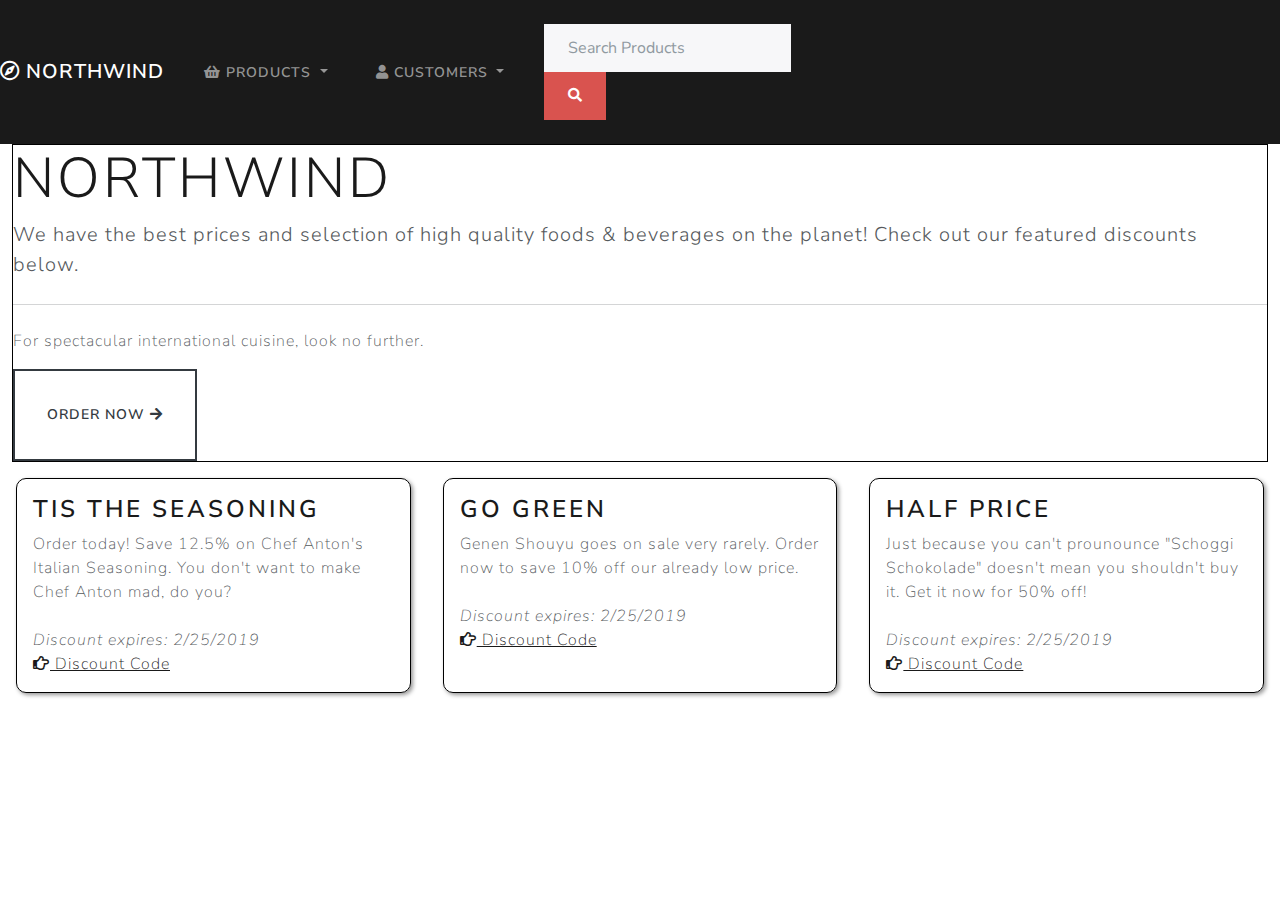
<file: index.html>
<!DOCTYPE html>
<html lang="en">
<head>
    <meta charset="UTF-8">
    <meta http-equiv="X-UA-Compatible" content="IE=edge">
    <meta name="viewport" content="width=device-width, initial-scale=1.0">
    <!--Bootstrap CSS-->
    <link rel="stylesheet" href="https://cdn.jsdelivr.net/npm/bootstrap@4.6.0/dist/css/bootstrap.min.css" integrity="sha384-B0vP5xmATw1+K9KRQjQERJvTumQW0nPEzvF6L/Z6nronJ3oUOFUFpCjEUQouq2+l" crossorigin="anonymous">
    <!-- font awesome-->
    <link rel="stylesheet" href="https://cdnjs.cloudflare.com/ajax/libs/font-awesome/5.15.4/css/all.min.css" integrity="sha512-1ycn6IcaQQ40/MKBW2W4Rhis/DbILU74C1vSrLJxCq57o941Ym01SwNsOMqvEBFlcgUa6xLiPY/NS5R+E6ztJQ==" crossorigin="anonymous" referrerpolicy="no-referrer" />
    <!--Google Fonts-->
    <!-- <style>
        @import url('https://fonts.googleapis.com/css2?family=Abril+Fatface&family=Permanent+Marker&display=swap');
    </style> -->
    <!-- custom CSS -->
    <link rel="stylesheet" href="css/client.css">
    <link rel="stylesheet" href="css/bootstrap.min.css">
    <title>Document</title>
</head>
<body>
    <!-- toast -->
    <div id="toast" class="toast">
        <div class="toast-header">
            <strong class="mr-auto" id="product">Product Name</strong>
            <button type="button" class="ml-2 mb-1 close" data-dismiss="toast" aria-label="Close">
                <span aria-hidden="true">&times;</span>
            </button>
        </div>
        <div class="toast-body">
            Discount Code: <strong id="code">CODE</strong>
        </div>
    </div>
        <!-- navbar -->
    <nav class="navbar navbar-expand-md navbar-dark bg-primary">
        <a class="navbar-brand" href="#">
            <i class="far fa-compass"></i> Northwind</a>
        <button class="navbar-toggler" type="button" data-toggle="collapse" data-target="#navbarSupportedContent" aria-controls="navbarSupportedContent" aria-expanded="false" aria-label="Toggle navigation">
            <span class="navbar-toggler-icon"></span>
        </button>
        <div class="collapse navbar-collapse" id="navbarSupportedContent">
            <ul class="navbar-nav mr-auto">
                <li class="nav-item dropdown">
                    <a class="nav-link dropdown-toggle" href="#" id="productDropdown" role="button" data-toggle="dropdown" aria-haspopup="true" aria-expanded="false">
                        <i class="fas fa-shopping-basket"></i> Products
                    </a>
                    <div class="dropdown-menu" aria-labelledby="productDropdown">
                        <a class="dropdown-item" href="#"><i class="fas fa-database"></i> Browse Categories</a>
                        <a class="dropdown-item" href="#"><i class="fas fa-search"></i> Product Search</a>
                        <div class="dropdown-divider"></div>
                        <a class="dropdown-item" href="#"><i class="fas fa-dollar-sign"></i> Current Discounts</a>
                    </div>
                </li>
                <li class="nav-item dropdown">
                    <a class="nav-link dropdown-toggle" href="#" id="productDropdown" role="button" data-toggle="dropdown" aria-haspopup="true" aria-expanded="false">
                        <i class="fas fa-user"></i> Customers
                    </a>
                    <div class="dropdown-menu" aria-labelledby="productDropdown">
                        <a class="dropdown-item" href="#"><i class="far fa-address-card"></i> Account</a>
                        <a class="dropdown-item" href="#"><i class="fas fa-clipboard-check"></i> Register</a>
                        <div class="dropdown-divider"></div>
                        <a class="dropdown-item" href="#"><i class="fas fa-user-check"></i> Sign In</a>
                    </div>
                </li>
            </ul>
            <form class="form-inline ml-auto d-none d-md-block">
                <input class="form-control mr-sm-2" type="search" placeholder="Search Products" aria-label="Search">
                <button class="btn btn-danger my-2 my-sm-0" type="submit"><i class="fas fa-search"></i><span class="sr-only">Search</span></button>
            </form>
        </div>
    </nav>
    
    <div class="container-fluid">
        <div class="jumbotron">
            <h1 class="display-4">Northwind</h1>
            <p class="lead">We have the best prices and selection of high quality foods & beverages on the planet! Check out our featured discounts below.</p>
            <hr class="my-4">
            <p>For spectacular international cuisine, look no further.</p>
            <a class="btn btn-lg btn-outline-dark" href="#" role="button">Order Now <i class="fas fa-arrow-right"></i> </a>
          </div>
        <!-- grid -->
        <div class="row">
            <div class="col-md m-3 p-3 discounts">
                <h3>Tis the seasoning</h3>
                <div class="mb-4">
                    Order today! Save 12.5% on Chef Anton's Italian Seasoning.
                    You don't want to make Chef Anton mad, do you?
                </div>
                <i>Discount expires: 2/25/2019</i><br />
                <a href="#" class="code" data-code ="1257" data-name="Seasoning"><i class="far fa-hand-point-right"></i> Discount Code</a>
            </div>
            <div class="col-md m-3 p-3 discounts">
                <h3>Go Green</h3>
                <div class="mb-4">
                    Genen Shouyu goes on sale very rarely. Order now to save 10% off our already low price.
                </div>
                <i>Discount expires: 2/25/2019</i><br />
                <a href="#" class="code" data-code ="9898" data-name="Genen"><i class="far fa-hand-point-right"></i> Discount Code</a>
            </div>
            <div class="col-md m-3 p-3 discounts">
                <h3>Half Price</h3>
                <div class="mb-4">
                    Just because you can't prounounce "Schoggi Schokolade" doesn't mean you shouldn't buy it. Get it now for 50% off!
                </div>
                <i>Discount expires: 2/25/2019</i><br />
                <a href="#" class="code" data-code="5555" data-name="Schokolade"><i class="far fa-hand-point-right"></i> Discount Code</a>
            </div>
        </div>
    </div>
    <!--jQuery-->
    <script src="https://ajax.googleapis.com/ajax/libs/jquery/3.6.0/jquery.min.js"></script>
    <!--Boostrap JS-->
    <script src="https://cdn.jsdelivr.net/npm/bootstrap@4.6.0/dist/js/bootstrap.bundle.min.js" integrity="sha384-Piv4xVNRyMGpqkS2by6br4gNJ7DXjqk09RmUpJ8jgGtD7zP9yug3goQfGII0yAns" crossorigin="anonymous"></script>
    <!-- custom js-->
    <script src="js/client.js"></script>
</body>
</html>
</file>
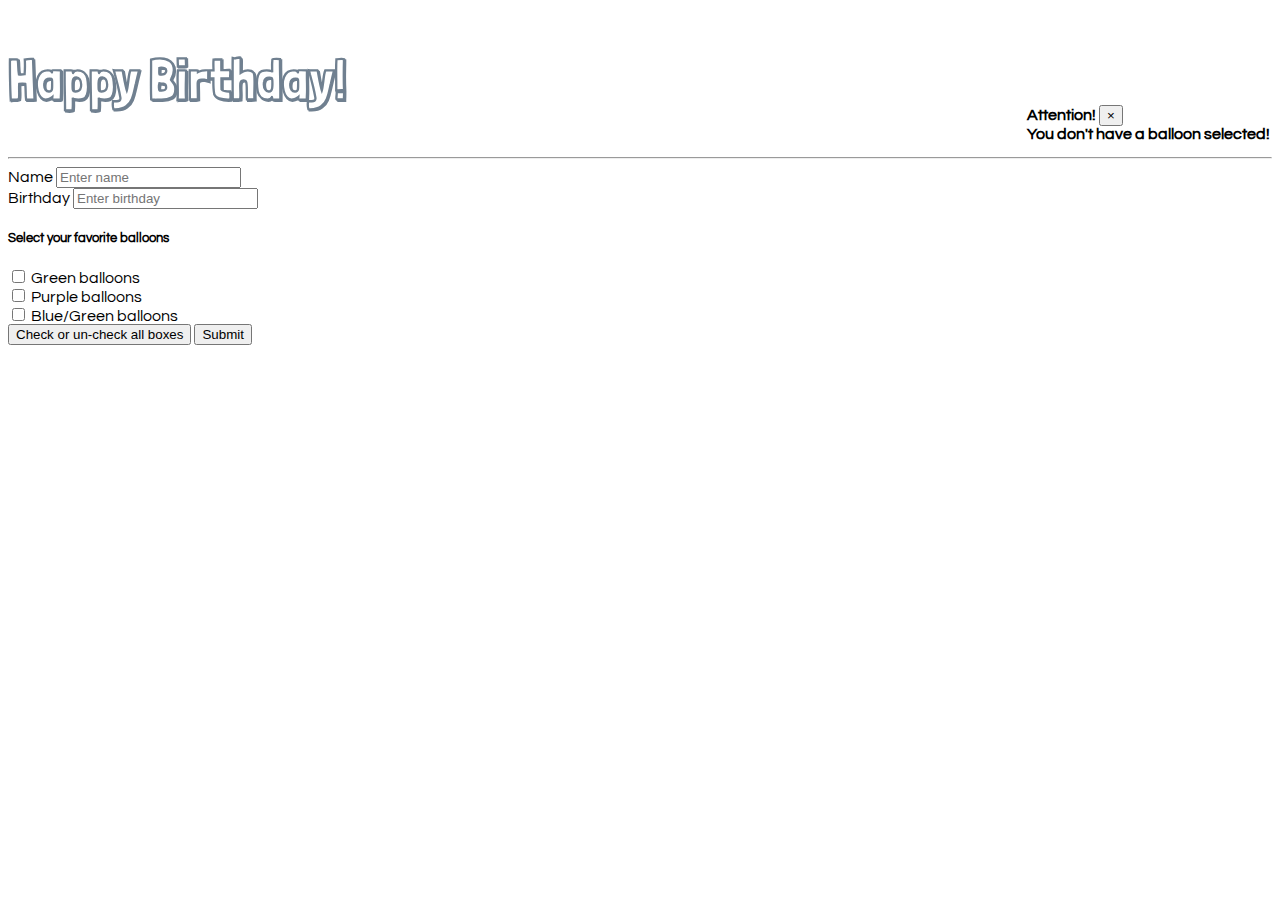
<file: balloons.html>
<!DOCTYPE html>
<html lang="en">

<head>
    <meta charset="UTF-8">
    <meta http-equiv="X-UA-Compatible" content="IE=edge">
    <meta name="viewport" content="width=device-width, initial-scale=1.0">
    <link rel="stylesheet" href="https://stackpath.bootstrapcdn.com/bootstrap/4.2.1/css/bootstrap.min.css"
        integrity="sha384-GJzZqFGwb1QTTN6wy59ffF1BuGJpLSa9DkKMp0DgiMDm4iYMj70gZWKYbI706tWS" crossorigin="anonymous">
    <!-- pickadate -->
    <link rel="stylesheet" href="https://cdnjs.cloudflare.com/ajax/libs/animate.css/4.1.1/animate.min.css" />
    <link rel="stylesheet" href="css/classic.css" />
    <link rel="stylesheet" href="css/classic.date.css" />
    <!-- google font -->
    <link href="https://fonts.googleapis.com/css?family=Londrina+Shadow|Questrial" rel="stylesheet">
    <!-- custom css -->
    <style>
        h1 {
            font-family: 'Londrina Shadow';
            color: slategray;
            font-size: 3.5em;
        }

        body {
            font-family: 'Questrial';
        }

        h1.animate__animated {
            display: inline-block;
        }

        .ball {
            visibility: hidden;
        }

        .toast {
            position: absolute;
            top: 105px;
            right: 10px;
        }
    </style>
    <title>Balloons</title>
</head>

<body>
    <div id="toast" class="toast">
        <div class="toast-header">
            <strong class="mr-auto" id="product">Attention!</strong>
            <button type="button" class="ml-2 mb-1 close" data-dismiss="toast" aria-label="Close">
                <span aria-hidden="true">&times;</span>
            </button>
        </div>
        <div class="toast-body">
            <strong id="code">You don't have a balloon selected!</strong>
        </div>
    </div>
    <!-- content -->
    <div class="container">
        <h1 id="greeting" class="animate__animated">Happy Birthday!</h1>
        <hr />
        <form role="form">
            <div class="row">
                <div class="col-sm">
                    <div class="form-group">
                        <label for="name">Name</label>
                        <input type="text" class="form-control" id="name" placeholder="Enter name">
                    </div>
                    <div class="form-group">
                        <label for="birthday">Birthday</label>
                        <input type="text" class="form-control" id="birthday" placeholder="Enter birthday" />
                    </div>
                    <div class="card">
                        <div class="card-body">
                            <h5 class="card-title">Select your favorite balloons</h5>
                            <div class="form-group form-check">
                                <input type="checkbox" class="form-check-input" id="green">
                                <label class="form-check-label" for="green">Green balloons</label>
                            </div>
                            <div class="form-group form-check">
                                <input type="checkbox" class="form-check-input" id="purple">
                                <label class="form-check-label" for="purple">Purple balloons</label>
                            </div>
                            <div class="form-group form-check">
                                <input type="checkbox" class="form-check-input" id="blue_green">
                                <label class="form-check-label" for="blue_green">Blue/Green balloons</label>
                            </div>
                        </div>
                    </div>
                    <button type="button" class="btn btn-outline-primary mt-3" id="checkAll">Check or un-check all boxes</button>

                    <button type="button" class="btn btn-outline-primary mt-3" id="submit">Submit</button>
                </div>
                <div class="col-sm">
                    <img src="media/green.png" class="ball" alt="green balloon" id="greenImg" />
                    <img src="media/purple.png" class="ball" alt="purple balloon" id="purpleImg" />
                    <img src="media/blue_green.png" class="ball" alt="blue_green balloon" id="blue_greenImg" />
                </div>
            </div>
        </form>
    </div>

    <!-- jQuery -->
    <script src="https://code.jquery.com/jquery-3.3.1.slim.min.js"
        integrity="sha384-q8i/X+965DzO0rT7abK41JStQIAqVgRVzpbzo5smXKp4YfRvH+8abtTE1Pi6jizo"
        crossorigin="anonymous"></script>
    <!-- popper -->
    <script src="https://cdnjs.cloudflare.com/ajax/libs/popper.js/1.14.6/umd/popper.min.js"
        integrity="sha384-wHAiFfRlMFy6i5SRaxvfOCifBUQy1xHdJ/yoi7FRNXMRBu5WHdZYu1hA6ZOblgut"
        crossorigin="anonymous"></script>
    <!-- bootstrap -->
    <script src="https://stackpath.bootstrapcdn.com/bootstrap/4.2.1/js/bootstrap.min.js"
        integrity="sha384-B0UglyR+jN6CkvvICOB2joaf5I4l3gm9GU6Hc1og6Ls7i6U/mkkaduKaBhlAXv9k"
        crossorigin="anonymous"></script>
    <!-- pickadate -->
    <script src="/js/picker.js"></script>
    <script src="/js/picker.date.js"></script>
    <!--custom js-->
    <script src="js/balloons.js"></script>

</body>

</html>
</file>
<file: css/client.css>
body {
    font-family: 'Permanent Marker', cursive;
}

.discounts {
    border-radius: 10px;
    box-shadow: 2px 2px 4px 0px rgba(150,150,150,1);
}

.jumbotron, .discounts {
    border: 1px solid #000000;
    margin-bottom: 0;
}

.toast {
    position: absolute;
    top: 105px;
    right: 10px;
}
</file>
<file: css/classic.css>
/* ==========================================================================
   $BASE-PICKER
   ========================================================================== */
/**
 * Note: the root picker element should *NOT* be styled more than what’s here.
 */
.picker {
  font-size: 16px;
  text-align: left;
  line-height: 1.2;
  color: #000;
  position: absolute;
  z-index: 10000;
  -webkit-user-select: none;
     -moz-user-select: none;
      -ms-user-select: none;
          user-select: none;
  outline: none;
}
/**
 * The picker input element.
 */
.picker__input {
  cursor: default;
}
/**
 * When the picker is opened, the input element is “activated”.
 */
.picker__input.picker__input--active {
  border-color: #0089ec;
}
/**
 * The holder is the only “scrollable” top-level container element.
 */
.picker__holder {
  width: 100%;
  overflow-y: auto;
  -webkit-overflow-scrolling: touch;
}

/*!
 * Classic picker styling for pickadate.js
 * Demo: http://amsul.github.io/pickadate.js
 */
/**
 * Note: the root picker element should *NOT* be styled more than what’s here.
 */
.picker {
  width: 100%;
}
/**
 * The holder is the base of the picker.
 */
.picker__holder {
  position: absolute;
  background: #fff;
  border: 1px solid #aaaaaa;
  border-top-width: 0;
  border-bottom-width: 0;
  border-radius: 0 0 5px 5px;
  box-sizing: border-box;
  min-width: 176px;
  max-width: 466px;
  max-height: 0;
  -ms-filter: "progid:DXImageTransform.Microsoft.Alpha(Opacity=0)";
  filter: alpha(opacity=0);
  -moz-opacity: 0;
  opacity: 0;
  transform: translateY(-1em) perspective(600px) rotateX(10deg);
  transition: transform 0.15s ease-out, opacity 0.15s ease-out, max-height 0s 0.15s, border-width 0s 0.15s;
}
/**
 * The frame and wrap work together to ensure that
 * clicks within the picker don’t reach the holder.
 */
.picker__frame {
  padding: 1px;
}
.picker__wrap {
  margin: -1px;
}
/**
 * When the picker opens...
 */
.picker--opened .picker__holder {
  max-height: 25em;
  -ms-filter: "progid:DXImageTransform.Microsoft.Alpha(Opacity=100)";
  filter: alpha(opacity=100);
  -moz-opacity: 1;
  opacity: 1;
  border-top-width: 1px;
  border-bottom-width: 1px;
  transform: translateY(0) perspective(600px) rotateX(0);
  transition: transform 0.15s ease-out, opacity 0.15s ease-out, max-height 0s, border-width 0s;
  box-shadow: 0 6px 18px 1px rgba(0, 0, 0, 0.12);
}
</file>
<file: css/classic.date.css>
/* ==========================================================================
   $BASE-DATE-PICKER
   ========================================================================== */
/**
 * The picker box.
 */
.picker__box {
  padding: 0 1em;
}
/**
 * The header containing the month and year stuff.
 */
.picker__header {
  text-align: center;
  position: relative;
  margin-top: .75em;
}
/**
 * The month and year labels.
 */
.picker__month,
.picker__year {
  font-weight: 500;
  display: inline-block;
  margin-left: .25em;
  margin-right: .25em;
}
.picker__year {
  color: #999;
  font-size: .8em;
  font-style: italic;
}
/**
 * The month and year selectors.
 */
.picker__select--month,
.picker__select--year {
  border: 1px solid #b7b7b7;
  height: 2em;
  padding: .5em;
  margin-left: .25em;
  margin-right: .25em;
}
@media (min-width: 24.5em) {
  .picker__select--month,
  .picker__select--year {
    margin-top: -0.5em;
  }
}
.picker__select--month {
  width: 35%;
}
.picker__select--year {
  width: 22.5%;
}
.picker__select--month:focus,
.picker__select--year:focus {
  border-color: #0089ec;
}
/**
 * The month navigation buttons.
 */
.picker__nav--prev,
.picker__nav--next {
  position: absolute;
  padding: .5em 1.25em;
  width: 1em;
  height: 1em;
  box-sizing: content-box;
  top: -0.25em;
}
@media (min-width: 24.5em) {
  .picker__nav--prev,
  .picker__nav--next {
    top: -0.33em;
  }
}
.picker__nav--prev {
  left: -1em;
  padding-right: 1.25em;
}
@media (min-width: 24.5em) {
  .picker__nav--prev {
    padding-right: 1.5em;
  }
}
.picker__nav--next {
  right: -1em;
  padding-left: 1.25em;
}
@media (min-width: 24.5em) {
  .picker__nav--next {
    padding-left: 1.5em;
  }
}
.picker__nav--prev:before,
.picker__nav--next:before {
  content: " ";
  border-top: .5em solid transparent;
  border-bottom: .5em solid transparent;
  border-right: 0.75em solid #000;
  width: 0;
  height: 0;
  display: block;
  margin: 0 auto;
}
.picker__nav--next:before {
  border-right: 0;
  border-left: 0.75em solid #000;
}
.picker__nav--prev:hover,
.picker__nav--next:hover {
  cursor: pointer;
  color: #000;
  background: #b1dcfb;
}
.picker__nav--disabled,
.picker__nav--disabled:hover,
.picker__nav--disabled:before,
.picker__nav--disabled:before:hover {
  cursor: default;
  background: none;
  border-right-color: #f5f5f5;
  border-left-color: #f5f5f5;
}
/**
 * The calendar table of dates
 */
.picker__table {
  text-align: center;
  border-collapse: collapse;
  border-spacing: 0;
  table-layout: fixed;
  font-size: inherit;
  width: 100%;
  margin-top: .75em;
  margin-bottom: .5em;
}
@media (min-height: 33.875em) {
  .picker__table {
    margin-bottom: .75em;
  }
}
.picker__table td {
  margin: 0;
  padding: 0;
}
/**
 * The weekday labels
 */
.picker__weekday {
  width: 14.285714286%;
  font-size: .75em;
  padding-bottom: .25em;
  color: #999;
  font-weight: 500;
  /* Increase the spacing a tad */
}
@media (min-height: 33.875em) {
  .picker__weekday {
    padding-bottom: .5em;
  }
}
/**
 * The days on the calendar
 */
.picker__day {
  padding: .3125em 0;
  font-weight: 200;
  border: 1px solid transparent;
}
.picker__day--today {
  position: relative;
}
.picker__day--today:before {
  content: " ";
  position: absolute;
  top: 2px;
  right: 2px;
  width: 0;
  height: 0;
  border-top: 0.5em solid #0059bc;
  border-left: .5em solid transparent;
}
.picker__day--disabled:before {
  border-top-color: #aaa;
}
.picker__day--outfocus {
  color: #ddd;
}
.picker__day--infocus:hover,
.picker__day--outfocus:hover {
  cursor: pointer;
  color: #000;
  background: #b1dcfb;
}
.picker__day--highlighted {
  border-color: #0089ec;
}
.picker__day--highlighted:hover,
.picker--focused .picker__day--highlighted {
  cursor: pointer;
  color: #000;
  background: #b1dcfb;
}
.picker__day--selected,
.picker__day--selected:hover,
.picker--focused .picker__day--selected {
  background: #0089ec;
  color: #fff;
}
.picker__day--disabled,
.picker__day--disabled:hover,
.picker--focused .picker__day--disabled {
  background: #f5f5f5;
  border-color: #f5f5f5;
  color: #ddd;
  cursor: default;
}
.picker__day--highlighted.picker__day--disabled,
.picker__day--highlighted.picker__day--disabled:hover {
  background: #bbb;
}
/**
 * The footer containing the "today", "clear", and "close" buttons.
 */
.picker__footer {
  text-align: center;
}
.picker__button--today,
.picker__button--clear,
.picker__button--close {
  border: 1px solid #fff;
  background: #fff;
  font-size: .8em;
  padding: .66em 0;
  font-weight: bold;
  width: 33%;
  display: inline-block;
  vertical-align: bottom;
}
.picker__button--today:hover,
.picker__button--clear:hover,
.picker__button--close:hover {
  cursor: pointer;
  color: #000;
  background: #b1dcfb;
  border-bottom-color: #b1dcfb;
}
.picker__button--today:focus,
.picker__button--clear:focus,
.picker__button--close:focus {
  background: #b1dcfb;
  border-color: #0089ec;
  outline: none;
}
.picker__button--today:before,
.picker__button--clear:before,
.picker__button--close:before {
  position: relative;
  display: inline-block;
  height: 0;
}
.picker__button--today:before,
.picker__button--clear:before {
  content: " ";
  margin-right: .45em;
}
.picker__button--today:before {
  top: -0.05em;
  width: 0;
  border-top: 0.66em solid #0059bc;
  border-left: .66em solid transparent;
}
.picker__button--clear:before {
  top: -0.25em;
  width: .66em;
  border-top: 3px solid #e20;
}
.picker__button--close:before {
  content: "\D7";
  top: -0.1em;
  vertical-align: top;
  font-size: 1.1em;
  margin-right: .35em;
  color: #777;
}
.picker__button--today[disabled],
.picker__button--today[disabled]:hover {
  background: #f5f5f5;
  border-color: #f5f5f5;
  color: #ddd;
  cursor: default;
}
.picker__button--today[disabled]:before {
  border-top-color: #aaa;
}

/* ==========================================================================
   $CLASSIC-DATE-PICKER
   ========================================================================== */
</file>
